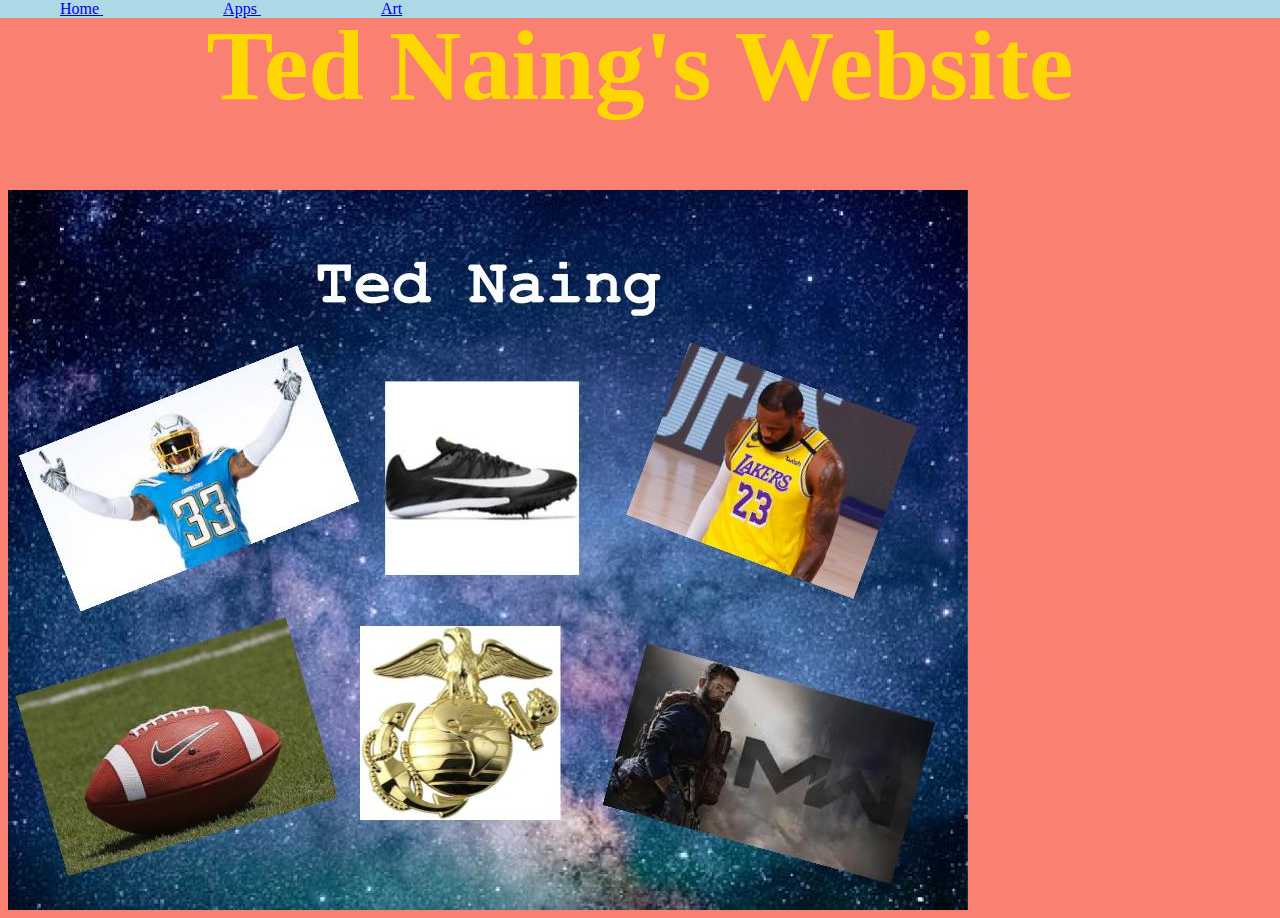
<file: index.html>
<html>
  <head>
  <link rel="stylesheet" href="style.css">
 
   <title> Ted Naing's Website </title>
  </head>
    
  <body>
     
       <h1> Ted Naing's Website </h1>
    
    <img src="Artifact.jpg" alt="my artifact">
    
    
    <!---------------------------------------------------------------Nav Bar---------------------------------------------------------------------------->
    
    <ul>
      <li><a href="index.html"> Home </a></li>
      <li><a href="apps.html"> Apps </a></li>
      <li><a href="Art.html"> Art </a></li>
    </ul>
    
  </body>

    
</html>
</file>
<file: style.css>
body {
  background-color: salmon;
    }

h1 {
  color: gold;
  text-align: center;
  font-size: 100px;
    }




/* ----------------------------------------------------Nav Bar Style--------------------------------------------*/
    ul {
  list-style-type: none;
  margin: 0;
  padding: 0;
  background-color: lightblue;
  width: 100%;
  overflow: hidden;
  position: fixed;
  left: 0;
  top: 0
  
}

li {
  padding: 30px 60px;
  display: inline;
}
</file>
